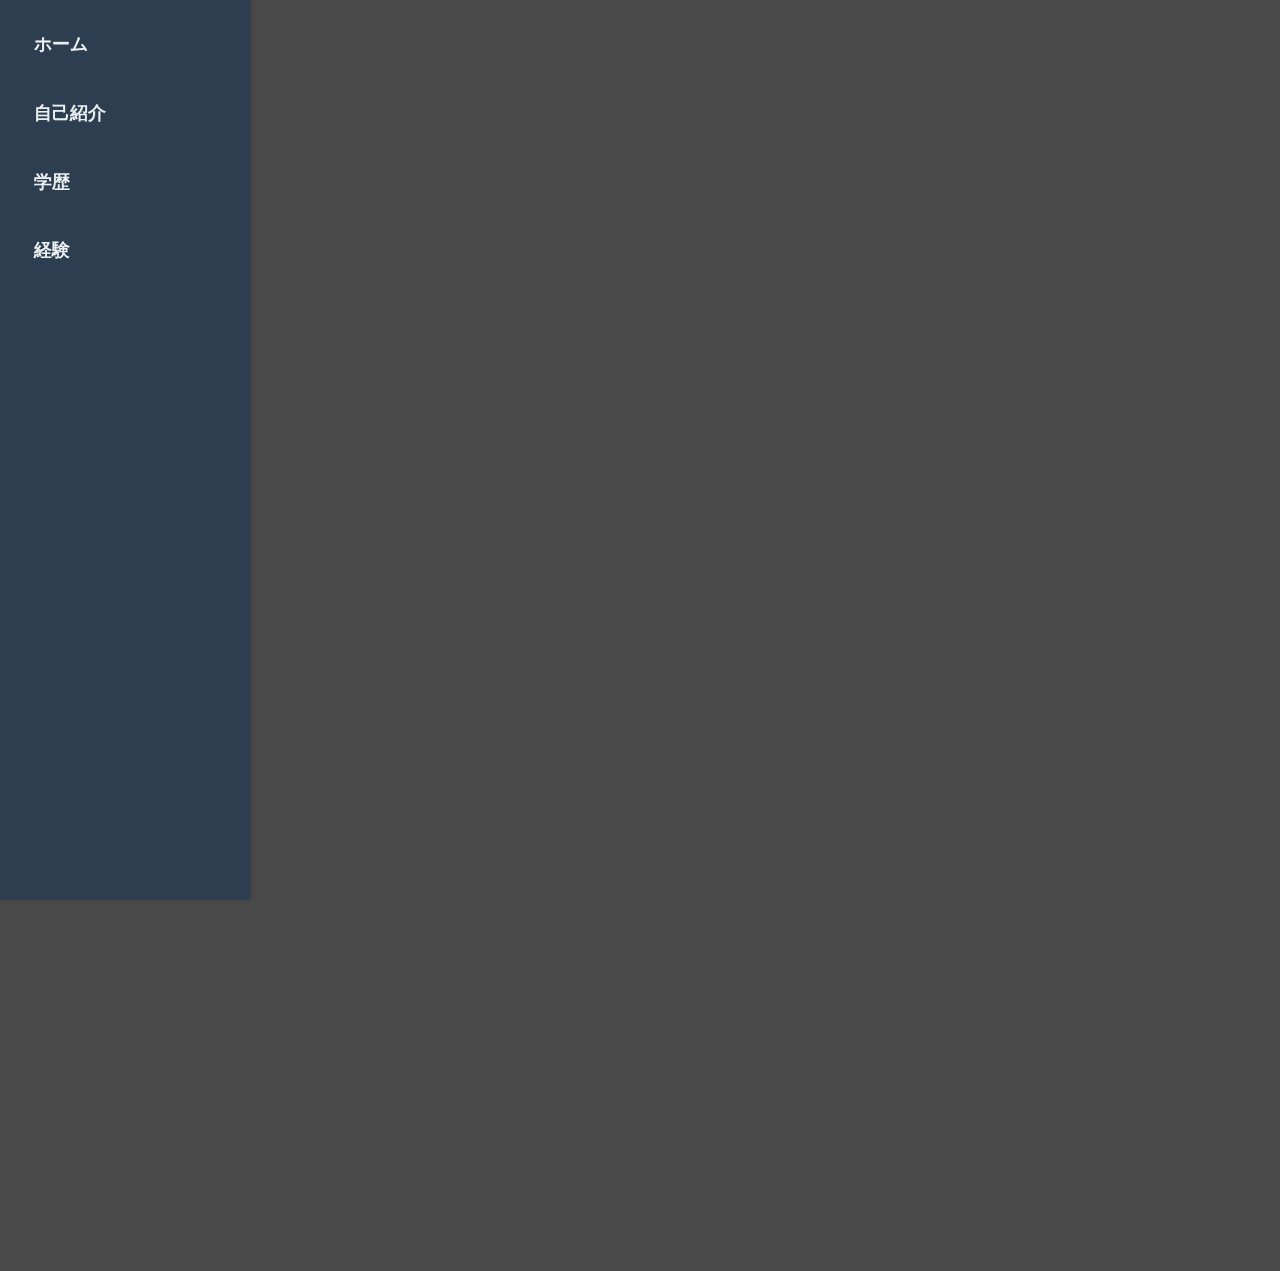
<file: my.html>
<!DOCTYPE html>
<html lang="ja">
<head>
    <meta charset="UTF-8" />
    <meta name="viewport" content="width=device-width, initial-scale=1" />
    <title>自己紹介</title>
    <link rel="stylesheet" href="style.css" />
</head>
<body class="my-page">
    <div class="container">
        <div class="sidebar"> 

            <nav>
                <ul>
                    <li><a href="index.html">ホーム</a></li>
                    <li><a href="my.html">自己紹介</a></li>
                    <li><a href="passion.html">学歴</a></li>
                    <li><a href="経験.html">経験</a></li>
                </ul>
            </nav>
        </div>

        <div class="main">
            <!-- <div class="ham">
                <img src="ham.png" alt="ハンバーガーメニュー" />
                <img src="cross.jpg" alt="閉じる" />
            </div> -->

            <div class="form">
                <div class="jiko">
                    <img src="jiko.JPG" alt="ビセスの写真" />
                </div>
                
                <div class="intro-text">
                    <p>
                        はじめまして。ビセスと申します。ネパール出身で、2022年に来日しました。<br /><br />
                        私の家族は5人で、父、母、兄、妹、そして私です。家族はネパールに住んでおり、私の留学をいつも応援してくれています。家族の支えがあるからこそ、日本でも前向きに学び続けることができています。<br /><br />
                        現在は、千葉モードビジネス専門学校でITビジネスを専攻しており、2026年3月に卒業予定です。母国ではビジネスマネジメントを学びましたが、日本ではITスキルを活かしたキャリアを築きたいと考え、Web開発に力を入れて勉強しています。<br /><br />
                        特にHTMLとCSSを使ったフロントエンド開発に興味があり、ポートフォリオ制作やデザインの勉強を通じてスキルを高めています。卒業後は、日本の企業でWeb制作やシステム開発にたずさわることをめざしています。<br /><br />
                        人の笑顔を見るのが好きで、自分の行動や仕事を通じて誰かを喜ばせたり、笑顔にできたときに大きなやりがいを感じます。そのためにも、技術力だけでなく思いやりのある姿勢も大切にしています。<br /><br />
                        どうぞよろしくお願いいたします。
                    </p>
                </div>
            </div>
        </div>
    </div>
  

</body>
</html>
</file>
<file: style.css>
/* Import Google Fonts */
@import url('https://fonts.googleapis.com/css2?family=Poppins:wght@600;700&family=Roboto:wght@400;500&display=swap');

/* Reset some basics */
* {
  margin: 0;
  padding: 0;
  box-sizing: border-box;
}

.back {
  background-color: #333;
}

body {
  font-family: 'Roboto', 'Segoe UI', Tahoma, Geneva, Verdana, sans-serif;
  line-height: 1.6;
  background: #4A4A4A;
  color: #333;
  -webkit-font-smoothing: antialiased;
  -moz-osx-font-smoothing: grayscale;
}

.container {
  display: flex;
  min-height: 100vh;
}

/* Sidebar */
.sidebar {
  background-color: #2c3e50;
  width: 250px;
  min-height: 100vh;
  padding: 20px;
  box-shadow: 2px 0 5px rgba(0,0,0,0.15);
  position: fixed;
  top: 0;
  left: 0;
  overflow-y: auto;
  transition: transform 0.3s ease;
  color: #ecf0f1;
  font-weight: 500;
  font-family: 'Poppins', sans-serif;
}

.sidebar nav ul {
  list-style: none;
}

.sidebar nav ul li {
  margin-bottom: 20px;
}

.sidebar nav ul li a {
  text-decoration: none;
  color: #ecf0f1;
  font-size: 18px;
  font-weight: 600;
  display: block;
  padding: 10px 14px;
  border-radius: 6px;
  transition: background 0.4s ease, color 0.4s ease;
  background: linear-gradient(90deg, transparent, transparent);
}

.sidebar nav ul li a:hover,
.sidebar nav ul li a.active {
  background: linear-gradient(90deg, #2980b9, #3498db);
  color: #fff;
  box-shadow: 0 2px 8px rgba(41, 128, 185, 0.7);
}

/* Main content */
.main {
  margin-left: 250px;
  padding: 40px 30px;
  flex: 1;
  min-height: 100vh;
  background-color: #fff;
  overflow-x: hidden;
  font-family: 'Roboto', sans-serif;
  color: #2c3e50;
}

/* Common text styling */
.main p, .main li {
  color: #4a4a4a;
  font-weight: 400;
  font-size: 1rem;
}

.main h1 {
  margin-bottom: 24px;
  font-size: 2.4rem;
  font-weight: 700;
  font-family: 'Poppins', sans-serif;
  color: #2c3e50;
}

.main h2 {
  margin-bottom: 18px;
  font-size: 1.8rem;
  font-weight: 600;
  font-family: 'Poppins', sans-serif;
  color: #34495e;
}

.main ul {
  list-style-type: disc;
  margin-left: 24px;
  margin-bottom: 24px;
}

.main ul.move li {
  margin-bottom: 10px;
  font-size: 1rem;
  font-weight: 400;
}

.main p.big {
  font-size: 1.25rem;
  margin-bottom: 24px;
  font-weight: 500;
  color: #555;
}

/* Images */
.divpic img {
  width: 250px;
  max-width: 100%;
  height: auto;
  border-radius: 12px;
  box-shadow: 0 6px 12px rgba(0,0,0,0.25);
  transition: transform 0.3s ease, box-shadow 0.3s ease;
}

.divpic img:hover {
  transform: scale(1.07);
  box-shadow: 0 10px 20px rgba(0,0,0,0.35);
  cursor: pointer;
}

.divpic {
  margin-left: 500px;
  margin-top: 20px;
}

/* Specific classes */
.devinfo {
  display: flex;
  flex-direction: column;
  gap: 12px;
}

.hello {
  font-size: 1.4rem;
  color: #555;
  font-weight: 400;
}

.name {
  font-size: 3rem;
  font-weight: 700;
  color: #2c3e50;
  font-family: 'Poppins', sans-serif;
}

.about {
  font-size: 1.1rem;
  color: #7f8c8d;
  font-style: italic;
  font-weight: 400;
}

.fancy-button button {
  background: linear-gradient(135deg, #2980b9, #3498db);
  border: none;
  color: white;
  padding: 14px 28px;
  font-size: 1rem;
  font-weight: 600;
  border-radius: 8px;
  cursor: pointer;
  transition: background 0.4s ease, box-shadow 0.3s ease;
  font-family: 'Poppins', sans-serif;
  box-shadow: 0 4px 10px rgba(41, 128, 185, 0.5);
}

.fancy-button button:hover {
  background: linear-gradient(135deg, #3a9ddd, #5bb0ee);
  box-shadow: 0 6px 16px rgba(59, 154, 221, 0.7);
}

/* Content blocks spacing */
.intro-text p {
  font-size: 1rem;
  line-height: 1.6;
  margin-bottom: 24px;
  white-space: pre-line;
  color: #4a4a4a;
  font-weight: 400;
}

/* Graduation images container */
.gradution {
  display: flex;
  gap: 18px;
  margin-top: 12px;
  flex-wrap: wrap;
}

/* Experience box */
.experience-box {
  background-color: #eaf2f8;
  padding: 18px 22px;
  border-radius: 12px;
  margin: 24px 0;
  box-shadow: 0 0 8px rgba(44, 62, 80, 0.15);
  font-family: 'Roboto', sans-serif;
  color: #34495e;
  font-weight: 500;
}

/* Responsive Styles */
@media (max-width: 900px) {
  .container {
    flex-direction: column;
  }

  .sidebar {
    position: relative;
    width: 100%;
    height: auto;
    min-height: auto;
    padding: 15px 20px;
  }

  .sidebar nav ul {
    display: flex;
    justify-content: space-around;
  }

  .sidebar nav ul li {
    margin-bottom: 0;
  }

  .main {
    margin-left: 0;
    padding: 25px 20px;
  }

  .devinfo {
    align-items: center;
    text-align: center;
  }

  .divpic {
    margin-top: 20px;
    margin-left: 70px;
  }

  .gradution {
    justify-content: center;
  }
}

@media (max-width: 480px) {
  .jiko {
    margin-right: 97px;
  }

  .main h1 {
    font-size: 1.7rem;
  }

  .main h2 {
    font-size: 1.3rem;
  }

  .fancy-button button {
    padding: 12px 22px;
    font-size: 0.95rem;
  }

  .intro-text p {
    font-size: 0.95rem;
  }
}

/* Make all images in 経験.html smaller and responsive */
.intrest-and-photos img,
.service img,
.syoimg img,
.gakimg img,
.work img,
.jiko img,
.visi img {
  padding: 20px;
  max-width: 400px;
  width: 100%;
  height: auto;
  margin: 50px;
  border-radius: 8px;
  box-shadow: 0 2px 6px rgba(0, 0, 0, 0.25);
  display: block;
}

@media (max-width: 600px) {
  .intrest-and-photos img,
  .service img,
  .syoimg img,
  .gakimg img,
  .work img,
  .jiko img,
  .visi img {
    flex: 1 1 100%; /* スマホでは1列表示 */
    max-width: 100%;
    margin: 10px 0;
  }
}



/* Chrome, Edge, Safari */
::-webkit-scrollbar {
  width: 10px;
}
::-webkit-scrollbar-track {
  background: #f1f1f1;
}
::-webkit-scrollbar-thumb {
  background: #2980b9;
  border-radius: 5px;
}

.fancy-button button {
  background: linear-gradient(135deg, #2980b9, #3498db);
  border: none;
  color: white;
  padding: 14px 28px;
  font-size: 1rem;
  font-weight: 600;
  border-radius: 8px;
  cursor: pointer;
  transition: background 0.3s ease, transform 0.2s ease, box-shadow 0.3s ease;
  font-family: 'Poppins', sans-serif;
  box-shadow: 0 4px 10px rgba(41, 128, 185, 0.5);
}

.fancy-button button:hover {
  background: linear-gradient(135deg, #3a9ddd, #5bb0ee);
  transform: scale(1.05);
  box-shadow: 0 6px 16px rgba(59, 154, 221, 0.7);
}

.fade-in {
  opacity: 0;
  animation: fadeInAnim 1s forwards;
  animation-delay: 0.3s;
}

@keyframes fadeInAnim {
  to {
    opacity: 1;
  }
}
.divpic img {
  transition: box-shadow 0.3s ease;
}

.divpic img:hover {
  box-shadow: 0 0 15px 5px rgba(41, 128, 185, 0.7);
  transform: scale(1.05);
}

.name {
  animation: pulseShadow 2s infinite alternate ease-in-out;
}

@keyframes pulseShadow {
  0% {
    text-shadow: 0 0 0 rgba(41, 128, 185, 0);
  }
  100% {
    text-shadow: 0 0 8px rgba(41, 128, 185, 0.7);
  }
}


/* Fade in main content */
.main {
  opacity: 0;
  animation: fadeIn 1s forwards;
  animation-delay: 0.3s;
}

@keyframes fadeIn {
  to {
    opacity: 1;
  }
}

/* Pulse glow on name */
.name {
  animation: pulseShadow 3s infinite alternate ease-in-out;
}

@keyframes pulseShadow {
  0% {
    text-shadow: 0 0 0 rgba(41, 128, 185, 0);
  }
  100% {
    text-shadow: 0 0 10px rgba(41, 128, 185, 0.7);
  }
}

/* Image hover effect */
.divpic img {
  transition: transform 0.3s ease, box-shadow 0.3s ease;
}

.divpic img:hover {
  transform: scale(1.05);
  box-shadow: 0 0 15px 5px rgba(41, 128, 185, 0.7);
}

/* Button hover lift + glow */
.fancy-button button {
  transition: transform 0.3s ease, box-shadow 0.3s ease;
}

.fancy-button button:hover {
  transform: translateY(-5px);
  box-shadow: 0 8px 20px rgba(41, 128, 185, 0.8);
}

button, .sidebar nav ul li a {
  transition: background-color 0.3s ease, color 0.3s ease, transform 0.3s ease;
}

button:hover, .sidebar nav ul li a:hover {
  background-color: #3498db;
  color: #fff;
  transform: scale(1.05);
  cursor: pointer;
}

.sidebar nav ul li a {
  position: relative;
  overflow: hidden;
}

.sidebar nav ul li a::after {
  content: '';
  position: absolute;
  bottom: 4px;
  left: 0;
  width: 0;
  height: 2px;
  background-color: #2980b9;
  transition: width 0.3s ease;
}

.sidebar nav ul li a:hover::after,
.sidebar nav ul li a.active::after {
  width: 100%;
}
</file>
